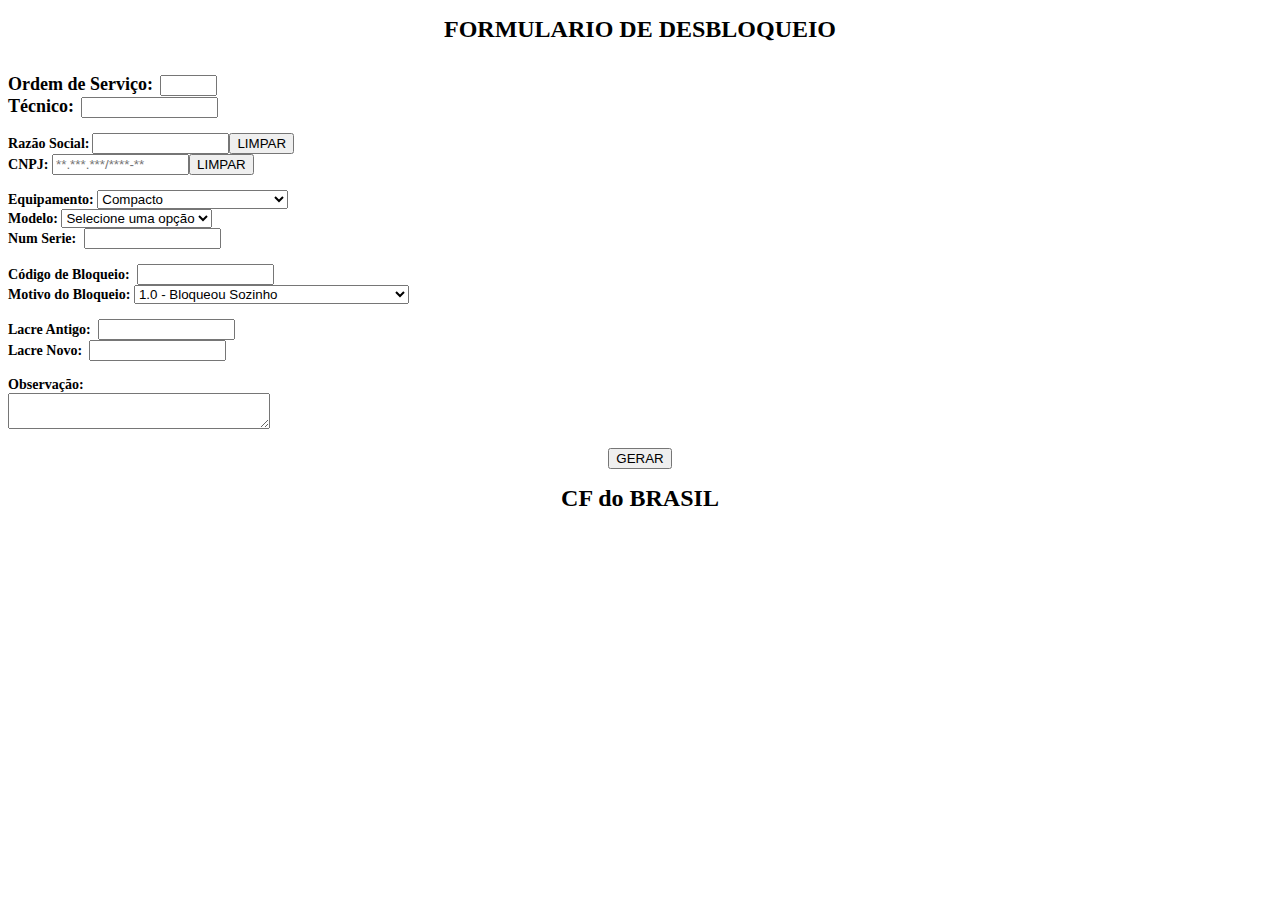
<file: index.html>
<!DOCTYPE html>
<html lang="pt-br">
<head>
    <meta charset="UTF-8">
    <meta http-equiv="X-UA-Compatible" content="IE=edge">
    <meta name="viewport" content="width=device-width, initial-scale=1.0">
    <meta name="Henry Guidelli">
    <link rel="stylesheet" href="css/style.css">
    <link rel="icon" type="image/png" href="css/icone/icone.ico"/>
    <script type="text/javascript" src="js/func.js"></script>
	<version 0.1.0></version>
    <title>DESBLOQUEIO</title>
</head>
<body>
    <h1><b>FORMULARIO DE DESBLOQUEIO</b></h1>
<br>
<h2>Ordem de Serviço:</h2>
<p>&nbsp;</p><input type="text" id="os" name="os" size="4">
<br>
<h2>Técnico:</h2>
<p>&nbsp;</p><input type="text" id="nomeTec" name="nomeTc" maxlength="34" size="14">
<br>
<br>
<h3>Razão Social:</h3>
<input type="text" id="razSoc" name="razSoc" maxlength="115" size="14"><button onclick="razSoC()">LIMPAR</button>
<br>
<h3>CNPJ: </h3><input onkeydown="cnpjFormat(this.value);" placeholder="**.***.***/****-**" type="text" id="CNPJ" name="CNPJ" required minlength="14" maxlength="18" size="14"><button onclick="cnpjFClear()">LIMPAR</button>
<br><br>
<h3>Equipamento: </h3>
<select onchange="getEqp(this.value)" id="eqp">
	<option value="Compacto">Compacto</option>
	<option value="Compacto S">Compacto S</option>
	<option value="Hexa">Hexa</option>
	<option value="Hexa Adv">Hexa Adv</option>
	<option value="Ponto E">Ponto E</option>
	<option value="Ponto E adv">Ponto E adv</option>
	<option value="Primme Acesso / Catraca 8x">Primme Acesso / Catraca 8x</option>
	<option value="Primme Ponto">Primme Ponto</option>
	<option value="Primme Super Fácil">Primme Super Fácil</option>
	<option value="Primme Super Fácil Acesso">Primme Super Fácil Acesso</option>
	<option value="Prisma">Prisma</option>
	<option value="Prisma SF Adv">Prisma SF Adv</option>
	<option value="Prisma Super Fácil">Prisma Super Fácil</option>
</select>
<br>
<h3>Modelo: </h3>
<select name="modelo" id="mol">
	<option disabled selected>Selecione uma opção</option>
</select>
<br>
<h3>Num Serie: </h3>
<p>&nbsp;</p><input type="text" id="numSerie" name="numSerie"size="14">
<br><br>
<h3>Código de Bloqueio: </h3>
<p>&nbsp;</p><input type="text" id="codBlock" name="codBlock" maxlength="32" size="14">
<br>
<h3>Motivo do Bloqueio: </h3>
<select id="motivoBlock">
	<option value="1.0 - Bloqueou Sozinho">1.0 - Bloqueou Sozinho</option>
    <option value="2.01 - Troca de Leitora Barras">2.01 - Troca de Leitora Barras</option>
    <option value="2.02 - Troca de Leitora Abatrack">2.02 - Troca de Leitora Abatrack</option>
    <option value="2.03 - Troca de Leitora Wiegand">2.03 - Troca de Leitora Wiegand</option>
    <option value="2.04 - Troca de Leitora Mifare">2.04 - Troca de Leitora Mifare</option>
    <option value="2.05 - Troca Conjunto Biométrico">2.05 - Troca Conjunto Biométrico</option>
    <option value="2.06 - Troca Sensor Biométrico">2.06 - Troca Sensor Biométrico</option>
    <option value="2.07 - Troca Cabo Flat Biometria">2.07 - Troca Cabo Flat Biometria</option>
    <option value="2.08 - Troca Cabo Comunicação Biometria">2.08 - Troca Cabo Comunicação Biometria</option>
    <option value="2.09 - Troca de Placa Extensora">2.09 - Troca de Placa Extensora</option>
    <option value="2.1 - Troca de Acrílico Display">2.1 - Troca de Acrílico Display</option>
    <option value="2.11 - Troca de Display">2.11 - Troca de Display</option>
    <option value="2.12 - Troca de Sensor de Papel">2.12 - Troca de Sensor de Papel</option>
    <option value="2.13 - Troca de Alto Falante">2.13 - Troca de Alto Falante</option>
    <option value="2.14 - Troca de Resistor">2.14 - Troca de Resistor</option>
    <option value="2.15 - Troca Placa Lógica">2.15 - Troca Placa Lógica</option>
    <option value="2.16 - Troca de Impressora">2.16 - Troca de Impressora</option>
    <option value="2.17 - Troca de Rele">2.17 - Troca de Rele</option>
    <option value="2.18 - Troca Alavanca Desbloqueio">2.18 - Troca Alavanca Desbloqueio</option>
    <option value="2.19 - Troca de Buzzer">2.19 - Troca de Buzzer</option>
    <option value="3.0 - Tensão da Pilha Fraca / Troca">3.0 - Tensão da Pilha Fraca / Troca</option>
    <option value="4.0 - Manutenção de Impressora">4.0 - Manutenção de Impressora</option>
    <option value="5.0 - Chegou Bloqueado">5.0 - Chegou Bloqueado</option>
    <option value="6.0 - Manutenção Alavanca Bloqueio">6.0 - Manutenção Alavanca Bloqueio</option>
    <option value="7.0 - Outro (preencha observação)">7.0 - Outro (preencha observação)</option>

</select>
<br><br>
<h3>Lacre Antigo: </h3>
<p>&nbsp;</p><input type="text" id="lacreAnt" name="lacreAnt" size="14">
<br>
<h3>Lacre Novo:</h3>
<p>&nbsp;</p><input type="text" id="lacreNov" name="lacreNov" size="14">
<br><br>
<h3>Observação: </h3>
<!-- <button onclick="obsClear()">LIMPAR</button> -->
<br>
<textarea maxlength="115" id="obs" name="obs" rows="2" cols="30"></textarea>
<br><br>
<div><button type="submit" onclick="gerarPDF()">GERAR</button></div>
<h1>CF do BRASIL</h1>
</body>
</html>
</file>
<file: css/style.css>
body {
	font-size: 12px;
}

h1 {
	text-align: center;
}

h2 {
	text-align: left;
	display: inline;
}

h3 {
	display: inline;
}

p {
	display: inline;
	font-size: 16px;
}

input {
	width: auto;
}

div {
	text-align: center;
}
</file>
